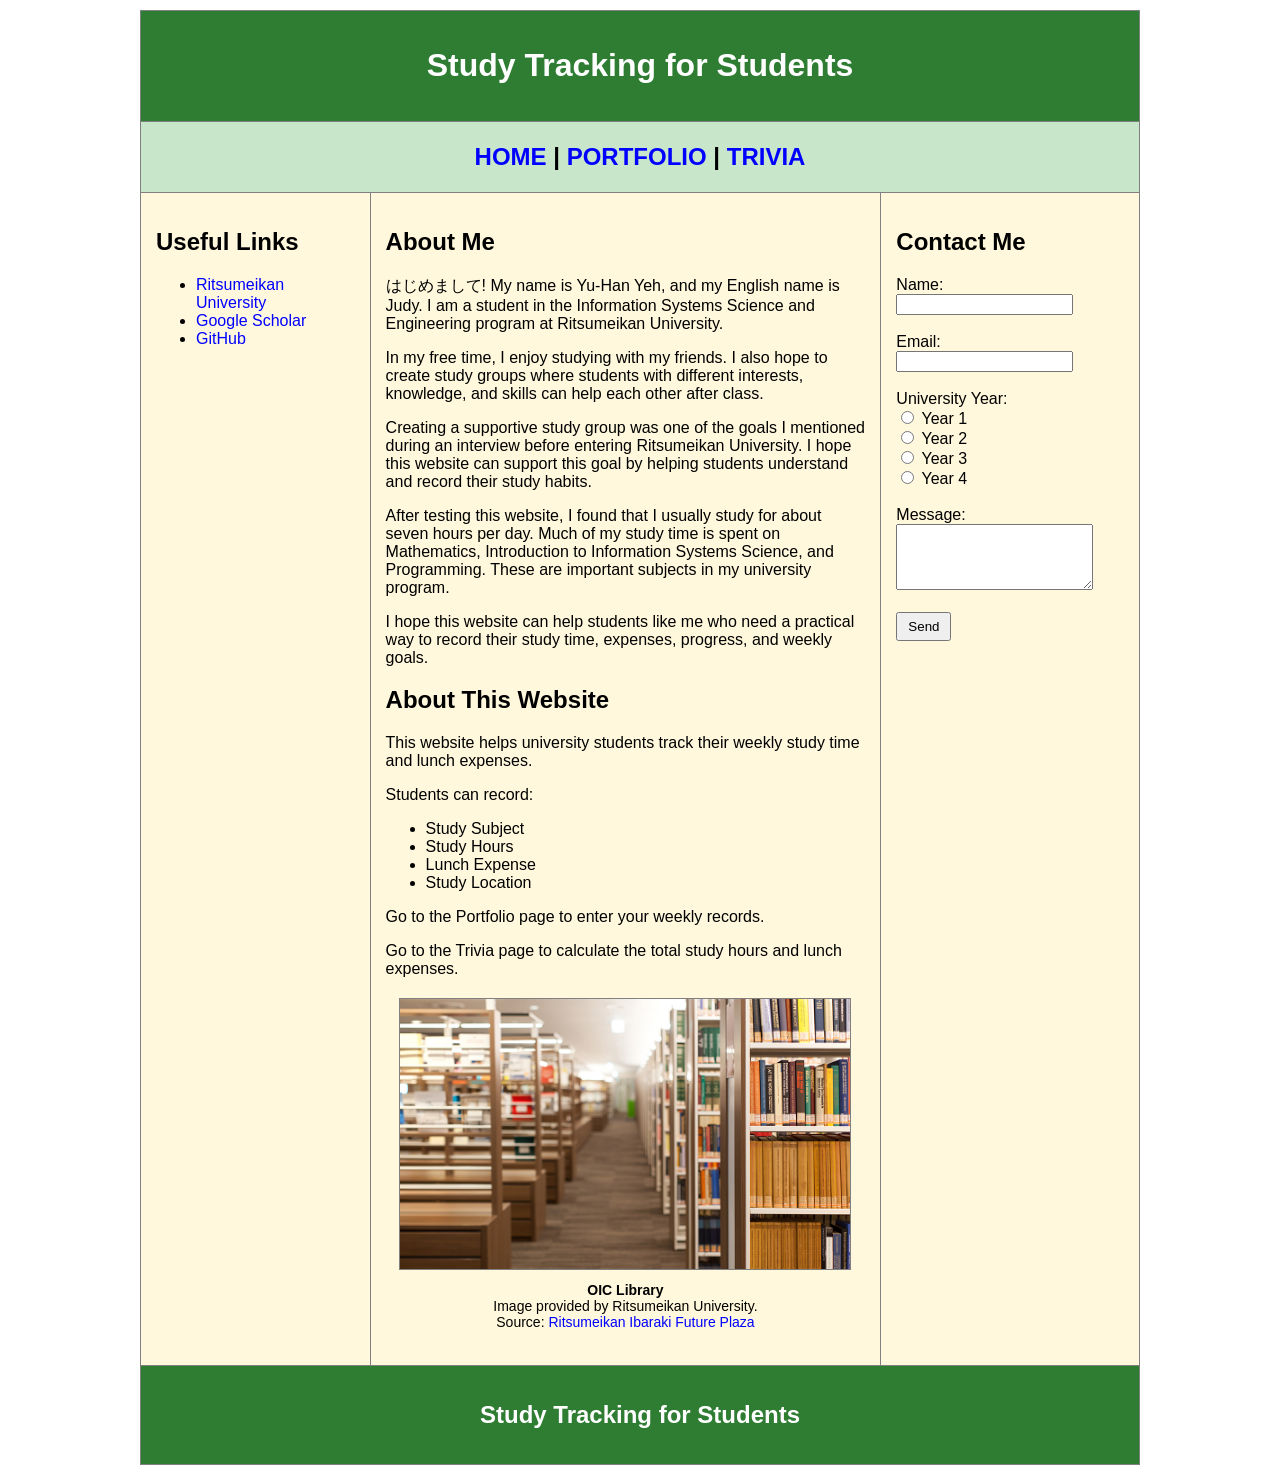
<file: index.html>
<!DOCTYPE html>

<html>

<head>

    <title>Study Tracking for Students</title>

    <link rel="stylesheet" href="style.css">

</head>

<body>

<table border="1" width="1000" align="center">

    <tr>

        <th colspan="3" class="header">

            <h1>Study Tracking for Students</h1>

        </th>

    </tr>

    <tr class="nav">

        <td colspan="3" align="center">

            <h2>

                <a href="index.html">HOME</a> |

                <a href="portfolio.html">PORTFOLIO</a> |

                <a href="trivia.html">TRIVIA</a>

            </h2>

        </td>

    </tr>

    <tr class="content" height="500">

        <td width="250" valign="top">

            <h2>Useful Links</h2>

            <ul>

                <li>

                    <a href="https://www.ritsumei.ac.jp/" target="_blank">

                        Ritsumeikan University

                    </a>

                </li>

                <li>

                    <a href="https://scholar.google.com/" target="_blank">

                        Google Scholar

                    </a>

                </li>

                <li>

                    <a href="https://github.com/" target="_blank">

                        GitHub

                    </a>

                </li>

            </ul>

        </td>

        <td width="500" valign="top">

            <h2>About Me</h2>

            <p>

                はじめまして! My name is Yu-Han Yeh, and my English name is Judy.
                I am a student in the Information Systems Science and Engineering
                program at Ritsumeikan University.

            </p>

            <p>

                In my free time, I enjoy studying with my friends. I also hope to create
                study groups where students with different interests, knowledge,
                and skills can help each other after class.

            </p>

            <p>

                Creating a supportive study group was one of the goals I mentioned
                during an interview before entering Ritsumeikan University.
                I hope this website can support this goal by helping students
                understand and record their study habits.

            </p>

            <p>

                After testing this website, I found that I usually study for about
                seven hours per day. Much of my study time is spent on Mathematics,
                Introduction to Information Systems Science, and Programming.
                These are important subjects in my university program.

            </p>

            <p>

                I hope this website can help students like me who need a practical
                way to record their study time, expenses, progress, and weekly goals.

            </p>

            <h2>About This Website</h2>

            <p>

                This website helps university students track their weekly study time
                and lunch expenses.

            </p>

            <p>

                Students can record:

            </p>

            <ul>

                <li>Study Subject</li>

                <li>Study Hours</li>

                <li>Lunch Expense</li>

                <li>Study Location</li>

            </ul>

            <p>

                Go to the Portfolio page to enter your weekly records.

            </p>

            <p>

                Go to the Trivia page to calculate the total study hours and lunch
                expenses.

            </p>

            <div class="library-image">

                <img
                    src="img01-1.jpg"
                    alt="OIC Library at Ritsumeikan University"
                >

                <p class="image-caption">

                    <strong>OIC Library</strong>

                    <br>

                    Image provided by Ritsumeikan University.

                    <br>

                    Source:

                    <a
                        href="https://www.ritsumei.ac.jp/futureplaza/region/"
                        target="_blank"
                    >

                        Ritsumeikan Ibaraki Future Plaza

                    </a>

                </p>

            </div>

        </td>

        <td width="250" valign="top">

            <h2>Contact Me</h2>

            <form>

                <label>Name:</label>

                <br>

                <input type="text" name="name">

                <br><br>

                <label>Email:</label>

                <br>

                <input type="email" name="email">

                <br><br>

                <label>University Year:</label>

                <br>

                <input type="radio" name="year" value="year1"> Year 1

                <br>

                <input type="radio" name="year" value="year2"> Year 2

                <br>

                <input type="radio" name="year" value="year3"> Year 3

                <br>

                <input type="radio" name="year" value="year4"> Year 4

                <br><br>

                <label>Message:</label>

                <br>

                <textarea name="message" rows="4" cols="22"></textarea>

                <br><br>

                <button type="submit">Send</button>

            </form>

        </td>

    </tr>

    <tr>

        <th colspan="3" class="footer">

            <h2>Study Tracking for Students</h2>

        </th>

    </tr>

</table>

</body>

</html>
</file>
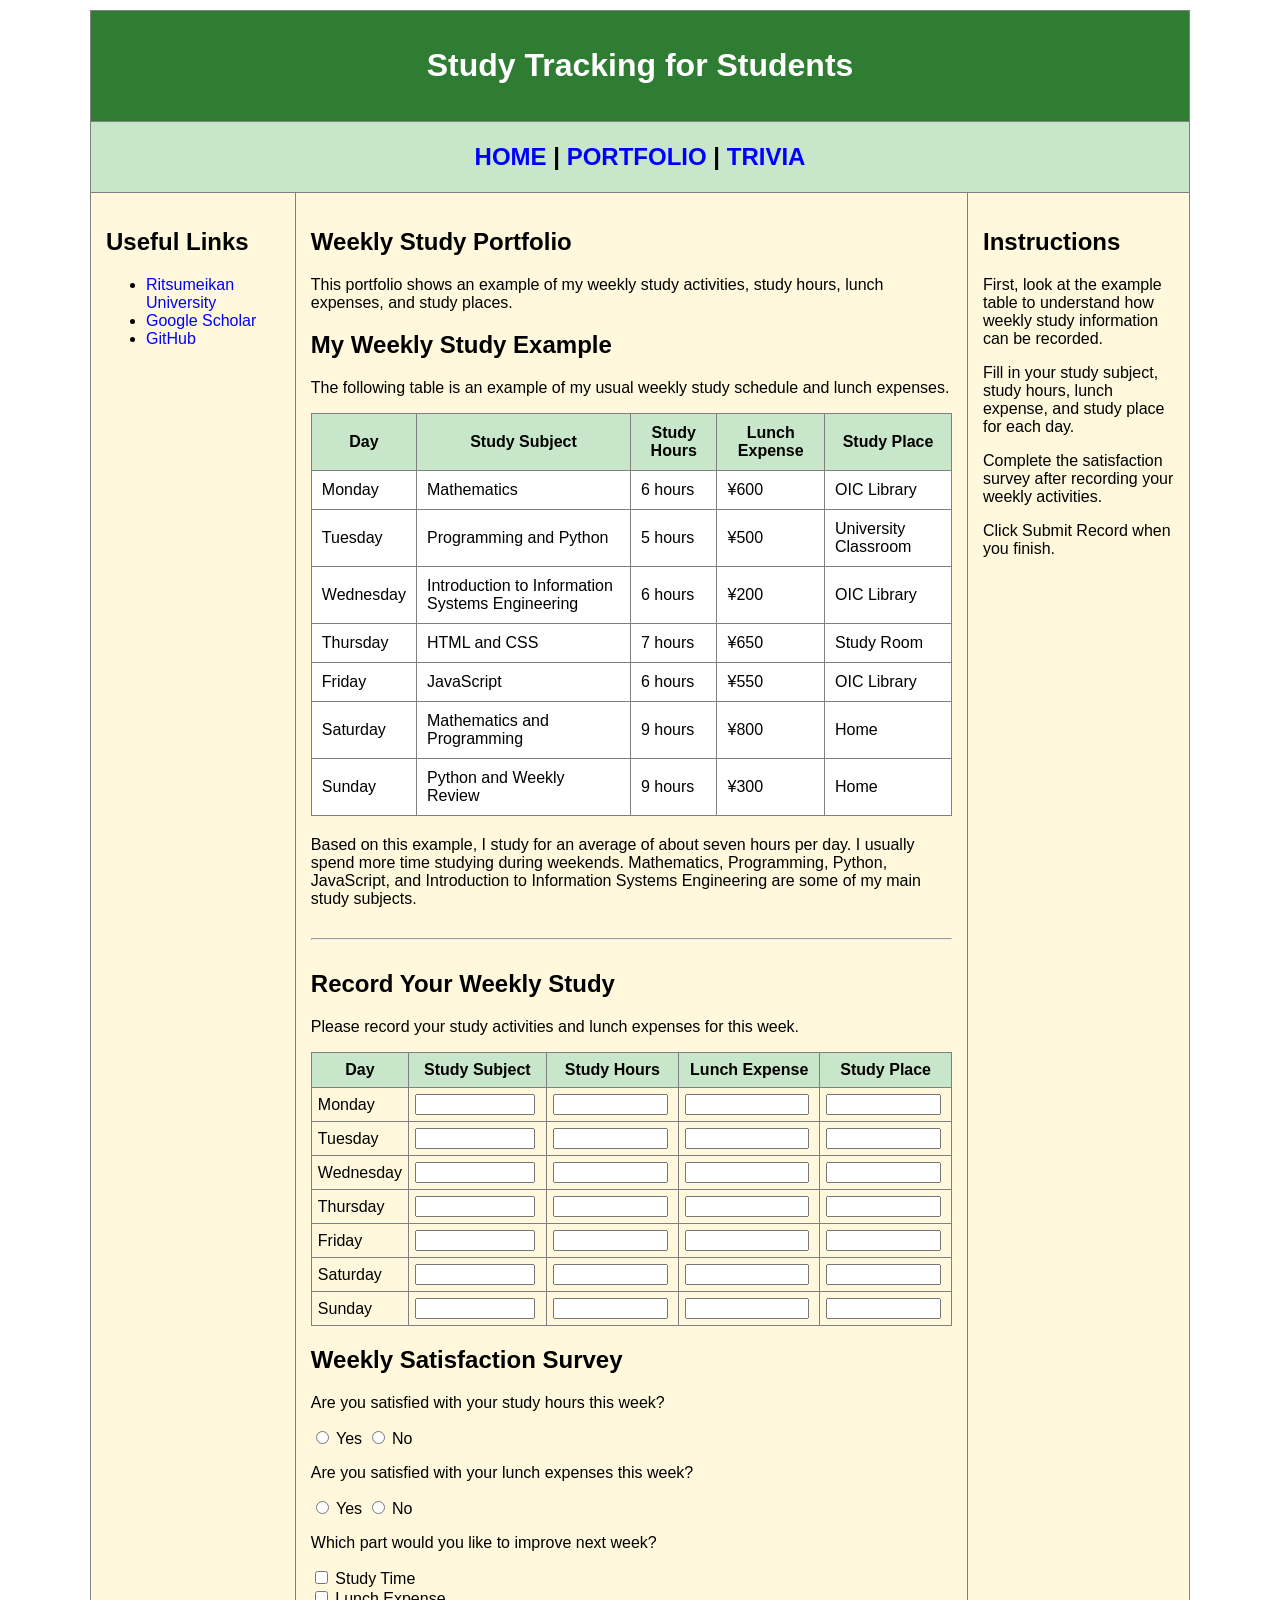
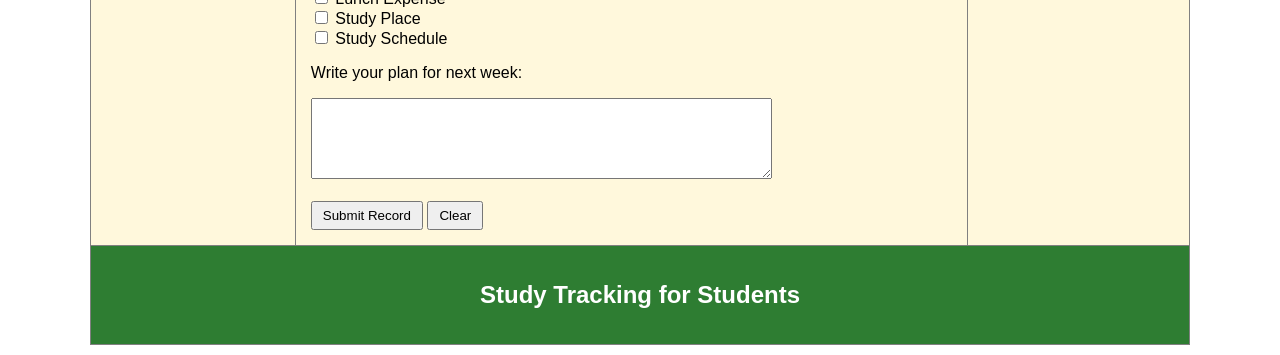
<file: portfolio.html>
<!DOCTYPE html>

<html>

<head>

    <title>Portfolio - Study Tracking for Students</title>

    <link rel="stylesheet" href="style.css">

    <script>

        function submitRecord(){

            alert("Your weekly study record has been submitted.");

        }

    </script>

</head>

<body>

<table border="1" width="1100" align="center">

    <tr>

        <th colspan="3" class="header">

            <h1>Study Tracking for Students</h1>

        </th>

    </tr>

    <tr class="nav">

        <td colspan="3" align="center">

            <h2>

                <a href="index.html">HOME</a> |

                <a href="portfolio.html">PORTFOLIO</a> |

                <a href="trivia.html">TRIVIA</a>

            </h2>

        </td>

    </tr>

    <tr class="content">

        <td width="190" valign="top">

            <h2>Useful Links</h2>

            <ul>

                <li>

                    <a href="https://www.ritsumei.ac.jp/" target="_blank">

                        Ritsumeikan University

                    </a>

                </li>

                <li>

                    <a href="https://scholar.google.com/" target="_blank">

                        Google Scholar

                    </a>

                </li>

                <li>

                    <a href="https://github.com/" target="_blank">

                        GitHub

                    </a>

                </li>

            </ul>

        </td>

        <td width="700" valign="top">

            <h2>Weekly Study Portfolio</h2>

            <p>

                This portfolio shows an example of my weekly study activities,
                study hours, lunch expenses, and study places.

            </p>

            <h2>My Weekly Study Example</h2>

            <p>

                The following table is an example of my usual weekly study schedule
                and lunch expenses.

            </p>

            <table class="portfolio-table">

                <tr>

                    <th>Day</th>

                    <th>Study Subject</th>

                    <th>Study Hours</th>

                    <th>Lunch Expense</th>

                    <th>Study Place</th>

                </tr>

                <tr>

                    <td>Monday</td>

                    <td>Mathematics</td>

                    <td>6 hours</td>

                    <td>¥600</td>

                    <td>OIC Library</td>

                </tr>

                <tr>

                    <td>Tuesday</td>

                    <td>Programming and Python</td>

                    <td>5 hours</td>

                    <td>¥500</td>

                    <td>University Classroom</td>

                </tr>

                <tr>

                    <td>Wednesday</td>

                    <td>Introduction to Information Systems Engineering</td>

                    <td>6 hours</td>

                    <td>¥200</td>

                    <td>OIC Library</td>

                </tr>

                <tr>

                    <td>Thursday</td>

                    <td>HTML and CSS</td>

                    <td>7 hours</td>

                    <td>¥650</td>

                    <td>Study Room</td>

                </tr>

                <tr>

                    <td>Friday</td>

                    <td>JavaScript</td>

                    <td>6 hours</td>

                    <td>¥550</td>

                    <td>OIC Library</td>

                </tr>

                <tr>

                    <td>Saturday</td>

                    <td>Mathematics and Programming</td>

                    <td>9 hours</td>

                    <td>¥800</td>

                    <td>Home</td>

                </tr>

                <tr>

                    <td>Sunday</td>

                    <td>Python and Weekly Review</td>

                    <td>9 hours</td>

                    <td>¥300</td>

                    <td>Home</td>

                </tr>

            </table>

            <p>

                Based on this example, I study for an average of about seven hours
                per day. I usually spend more time studying during weekends.
                Mathematics, Programming, Python, JavaScript, and Introduction to
                Information Systems Engineering are some of my main study subjects.

            </p>

            <hr>

            <h2>Record Your Weekly Study</h2>

            <p>

                Please record your study activities and lunch expenses for this week.

            </p>

            <form>

                <table class="record-table">

                    <tr>

                        <th>Day</th>

                        <th>Study Subject</th>

                        <th>Study Hours</th>

                        <th>Lunch Expense</th>

                        <th>Study Place</th>

                    </tr>

                    <tr>

                        <td>Monday</td>

                        <td>
                            <input type="text" name="mondaySubject">
                        </td>

                        <td>
                            <input type="number" name="mondayHours">
                        </td>

                        <td>
                            <input type="number" name="mondayLunch">
                        </td>

                        <td>
                            <input type="text" name="mondayPlace">
                        </td>

                    </tr>

                    <tr>

                        <td>Tuesday</td>

                        <td>
                            <input type="text" name="tuesdaySubject">
                        </td>

                        <td>
                            <input type="number" name="tuesdayHours">
                        </td>

                        <td>
                            <input type="number" name="tuesdayLunch">
                        </td>

                        <td>
                            <input type="text" name="tuesdayPlace">
                        </td>

                    </tr>

                    <tr>

                        <td>Wednesday</td>

                        <td>
                            <input type="text" name="wednesdaySubject">
                        </td>

                        <td>
                            <input type="number" name="wednesdayHours">
                        </td>

                        <td>
                            <input type="number" name="wednesdayLunch">
                        </td>

                        <td>
                            <input type="text" name="wednesdayPlace">
                        </td>

                    </tr>

                    <tr>

                        <td>Thursday</td>

                        <td>
                            <input type="text" name="thursdaySubject">
                        </td>

                        <td>
                            <input type="number" name="thursdayHours">
                        </td>

                        <td>
                            <input type="number" name="thursdayLunch">
                        </td>

                        <td>
                            <input type="text" name="thursdayPlace">
                        </td>

                    </tr>

                    <tr>

                        <td>Friday</td>

                        <td>
                            <input type="text" name="fridaySubject">
                        </td>

                        <td>
                            <input type="number" name="fridayHours">
                        </td>

                        <td>
                            <input type="number" name="fridayLunch">
                        </td>

                        <td>
                            <input type="text" name="fridayPlace">
                        </td>

                    </tr>

                    <tr>

                        <td>Saturday</td>

                        <td>
                            <input type="text" name="saturdaySubject">
                        </td>

                        <td>
                            <input type="number" name="saturdayHours">
                        </td>

                        <td>
                            <input type="number" name="saturdayLunch">
                        </td>

                        <td>
                            <input type="text" name="saturdayPlace">
                        </td>

                    </tr>

                    <tr>

                        <td>Sunday</td>

                        <td>
                            <input type="text" name="sundaySubject">
                        </td>

                        <td>
                            <input type="number" name="sundayHours">
                        </td>

                        <td>
                            <input type="number" name="sundayLunch">
                        </td>

                        <td>
                            <input type="text" name="sundayPlace">
                        </td>

                    </tr>

                </table>

                <h2>Weekly Satisfaction Survey</h2>

                <p>

                    Are you satisfied with your study hours this week?

                </p>

                <input type="radio" name="studySatisfaction" value="yes">

                Yes

                <input type="radio" name="studySatisfaction" value="no">

                No

                <p>

                    Are you satisfied with your lunch expenses this week?

                </p>

                <input type="radio" name="lunchSatisfaction" value="yes">

                Yes

                <input type="radio" name="lunchSatisfaction" value="no">

                No

                <p>

                    Which part would you like to improve next week?

                </p>

                <input type="checkbox" name="improvement" value="studyTime">

                Study Time

                <br>

                <input type="checkbox" name="improvement" value="lunchExpense">

                Lunch Expense

                <br>

                <input type="checkbox" name="improvement" value="studyPlace">

                Study Place

                <br>

                <input type="checkbox" name="improvement" value="schedule">

                Study Schedule

                <p>

                    Write your plan for next week:

                </p>

                <textarea name="weeklyPlan" rows="5" cols="55"></textarea>

                <br><br>

                <button type="button" onclick="submitRecord()">

                    Submit Record

                </button>

                <button type="reset">

                    Clear

                </button>

            </form>

        </td>

        <td width="210" valign="top">

            <h2>Instructions</h2>

            <p>

                First, look at the example table to understand how weekly study
                information can be recorded.

            </p>

            <p>

                Fill in your study subject, study hours, lunch expense, and study
                place for each day.

            </p>

            <p>

                Complete the satisfaction survey after recording your weekly
                activities.

            </p>

            <p>

                Click Submit Record when you finish.

            </p>

        </td>

    </tr>

    <tr>

        <th colspan="3" class="footer">

            <h2>Study Tracking for Students</h2>

        </th>

    </tr>

</table>

</body>

</html>
</file>
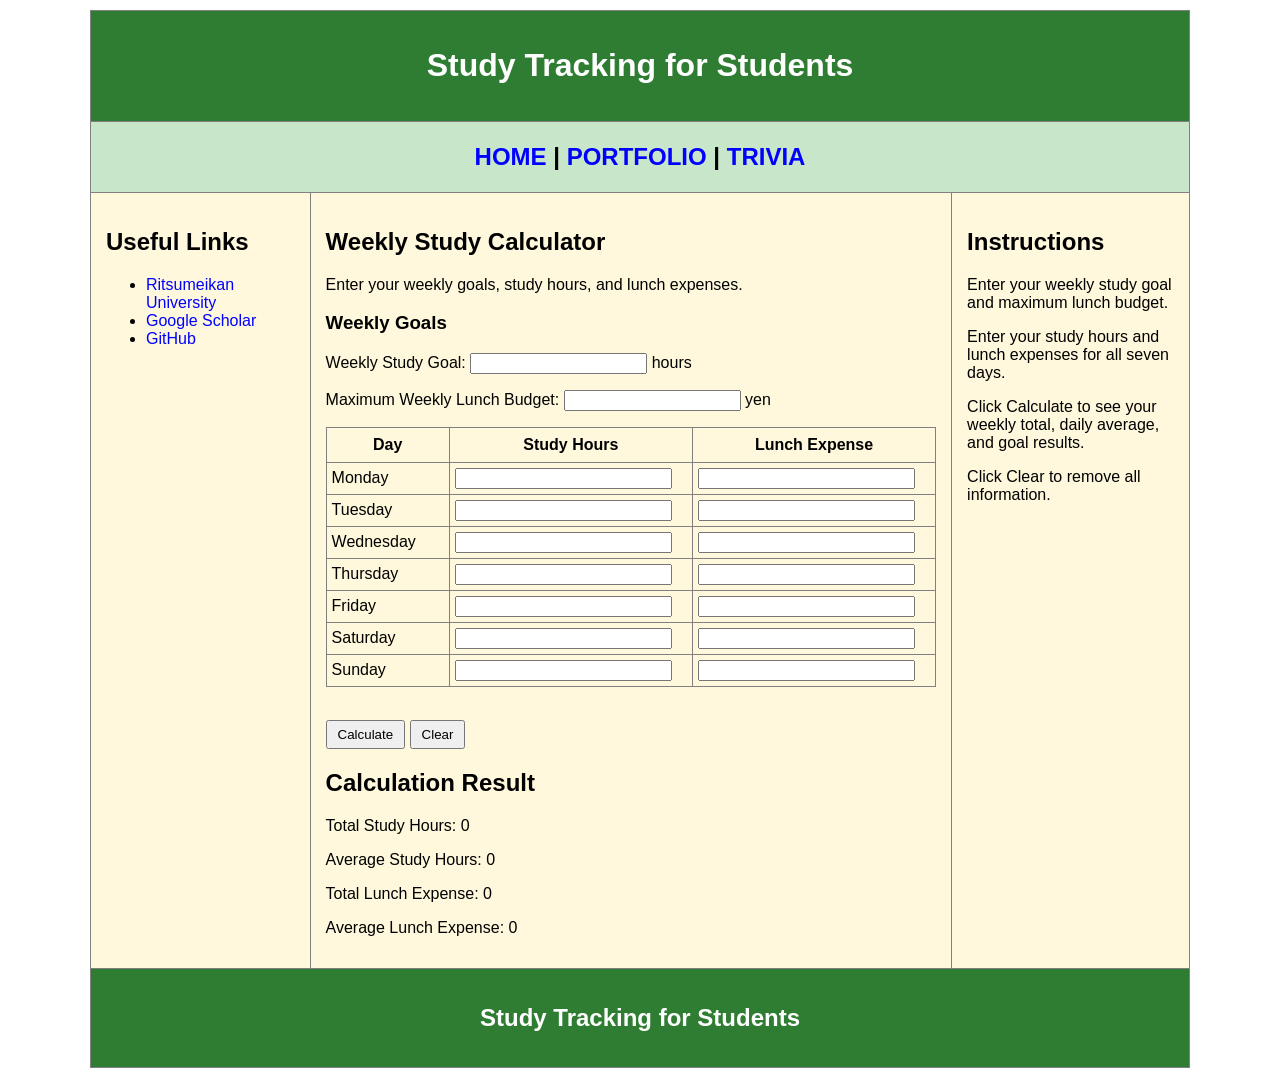
<file: trivia.html>
<!DOCTYPE html>

<html>

<head>

    <title>Weekly Study Calculator</title>

    <link rel="stylesheet" href="style.css">

</head>

<body>

<table border="1" width="1100" align="center">

    <tr>

        <th colspan="3" class="header">

            <h1>Study Tracking for Students</h1>

        </th>

    </tr>

    <tr class="nav">

        <td colspan="3" align="center">

            <h2>

                <a href="index.html">HOME</a> |

                <a href="portfolio.html">PORTFOLIO</a> |

                <a href="trivia.html">TRIVIA</a>

            </h2>

        </td>

    </tr>

    <tr class="content">

        <td width="200" valign="top">

            <h2>Useful Links</h2>

            <ul>

                <li>

                    <a href="https://www.ritsumei.ac.jp/" target="_blank">

                        Ritsumeikan University

                    </a>

                </li>

                <li>

                    <a href="https://scholar.google.com/" target="_blank">

                        Google Scholar

                    </a>

                </li>

                <li>

                    <a href="https://github.com/" target="_blank">

                        GitHub

                    </a>

                </li>

            </ul>

        </td>

        <td width="680" valign="top">

            <h2>Weekly Study Calculator</h2>

            <p>

                Enter your weekly goals, study hours, and lunch expenses.

            </p>

            <h3>Weekly Goals</h3>

            <p>

                Weekly Study Goal:

                <input type="number" id="studyGoal">

                hours

            </p>

            <p>

                Maximum Weekly Lunch Budget:

                <input type="number" id="lunchBudget">

                yen

            </p>

            <table class="data-table">

                <tr>

                    <th>Day</th>

                    <th>Study Hours</th>

                    <th>Lunch Expense</th>

                </tr>

                <tr>

                    <td>Monday</td>

                    <td>

                        <input type="number" id="mondayHours">

                    </td>

                    <td>

                        <input type="number" id="mondayLunch">

                    </td>

                </tr>

                <tr>

                    <td>Tuesday</td>

                    <td>

                        <input type="number" id="tuesdayHours">

                    </td>

                    <td>

                        <input type="number" id="tuesdayLunch">

                    </td>

                </tr>

                <tr>

                    <td>Wednesday</td>

                    <td>

                        <input type="number" id="wednesdayHours">

                    </td>

                    <td>

                        <input type="number" id="wednesdayLunch">

                    </td>

                </tr>

                <tr>

                    <td>Thursday</td>

                    <td>

                        <input type="number" id="thursdayHours">

                    </td>

                    <td>

                        <input type="number" id="thursdayLunch">

                    </td>

                </tr>

                <tr>

                    <td>Friday</td>

                    <td>

                        <input type="number" id="fridayHours">

                    </td>

                    <td>

                        <input type="number" id="fridayLunch">

                    </td>

                </tr>

                <tr>

                    <td>Saturday</td>

                    <td>

                        <input type="number" id="saturdayHours">

                    </td>

                    <td>

                        <input type="number" id="saturdayLunch">

                    </td>

                </tr>

                <tr>

                    <td>Sunday</td>

                    <td>

                        <input type="number" id="sundayHours">

                    </td>

                    <td>

                        <input type="number" id="sundayLunch">

                    </td>

                </tr>

            </table>

            <br>

            <button id="calculateButton">

                Calculate

            </button>

            <button id="clearButton">

                Clear

            </button>

            <h2>Calculation Result</h2>

            <p>

                Total Study Hours:

                <span id="totalStudyHours">0</span>

            </p>

            <p>

                Average Study Hours:

                <span id="averageStudyHours">0</span>

            </p>

            <p>

                Total Lunch Expense:

                <span id="totalLunchExpense">0</span>

            </p>

            <p>

                Average Lunch Expense:

                <span id="averageLunchExpense">0</span>

            </p>

            <p id="studyMessage"></p>

            <p id="lunchMessage"></p>

        </td>

        <td width="220" valign="top">

            <h2>Instructions</h2>

            <p>

                Enter your weekly study goal and maximum lunch budget.

            </p>

            <p>

                Enter your study hours and lunch expenses for all seven days.

            </p>

            <p>

                Click Calculate to see your weekly total, daily average, and goal
                results.

            </p>

            <p>

                Click Clear to remove all information.

            </p>

        </td>

    </tr>

    <tr>

        <th colspan="3" class="footer">

            <h2>Study Tracking for Students</h2>

        </th>

    </tr>

</table>

<script src="script.js"></script>

</body>

</html>
</file>
<file: style.css>
body{
    font-family:Arial;
    margin:0;
}

table{
    margin-top:10px;
    margin-bottom:10px;
    border-collapse:collapse;
}

.header{
    background:#2E7D32;
    color:white;
    text-align:center;
    padding:15px;
}

.nav{
    background:#C8E6C9;
    text-align:center;
    padding:10px;
}

.content{
    background:#FFF8DC;
}

.content td{
    padding:15px;
}

.footer{
    background:#2E7D32;
    color:white;
    text-align:center;
    padding:15px;
}

.website{
    width:1100px;
    margin:10px auto;
    border:1px solid gray;
}

.page-content{
    display:grid;
    grid-template-columns:200px 680px 220px;
    background:#FFF8DC;
}

.left-column{
    padding:15px;
    border-right:1px solid gray;
}

.middle-column{
    padding:15px;
}

.right-column{
    padding:15px;
    border-left:1px solid gray;
}

.data-table{
    width:100%;
    border-collapse:collapse;
    background:#FFF8DC;
    margin-top:15px;
    margin-bottom:15px;
}

.data-table th{
    border:1px solid gray;
    padding:8px;
    text-align:center;
}

.data-table td{
    border:1px solid gray;
    padding:5px;
}

.data-table input{
    width:95%;
}

.portfolio-table{
    width:100%;
    border-collapse:collapse;
    background:white;
    margin-top:15px;
    margin-bottom:20px;
}

.portfolio-table th{
    background:#C8E6C9;
    border:1px solid gray;
    padding:10px;
    text-align:center;
}

.portfolio-table td{
    border:1px solid gray;
    padding:10px;
    text-align:left;
}

.record-table{
    width:100%;
    border-collapse:collapse;
    background:#FFF8DC;
    margin-top:15px;
    margin-bottom:20px;
}

.record-table th{
    background:#C8E6C9;
    border:1px solid gray;
    padding:8px;
    text-align:center;
}

.record-table td{
    border:1px solid gray;
    padding:6px;
}

.record-table input{
    width:90%;
}

.library-image{
    text-align:center;
    margin-top:20px;
    margin-bottom:20px;
}

.library-image img{
    width:450px;
    height:auto;
    border:1px solid gray;
}

.image-caption{
    font-size:14px;
    text-align:center;
    margin-top:8px;
}

input{
    max-width:90%;
}

textarea{
    max-width:90%;
}

button{
    padding:5px 10px;
}

hr{
    margin-top:30px;
    margin-bottom:30px;
}

a{
    text-decoration:none;
    color:blue;
}

a:visited{
    color:purple;
}

a:hover{
    color:red;
    font-weight:bold;
}

a:active{
    color:green;
}
</file>
